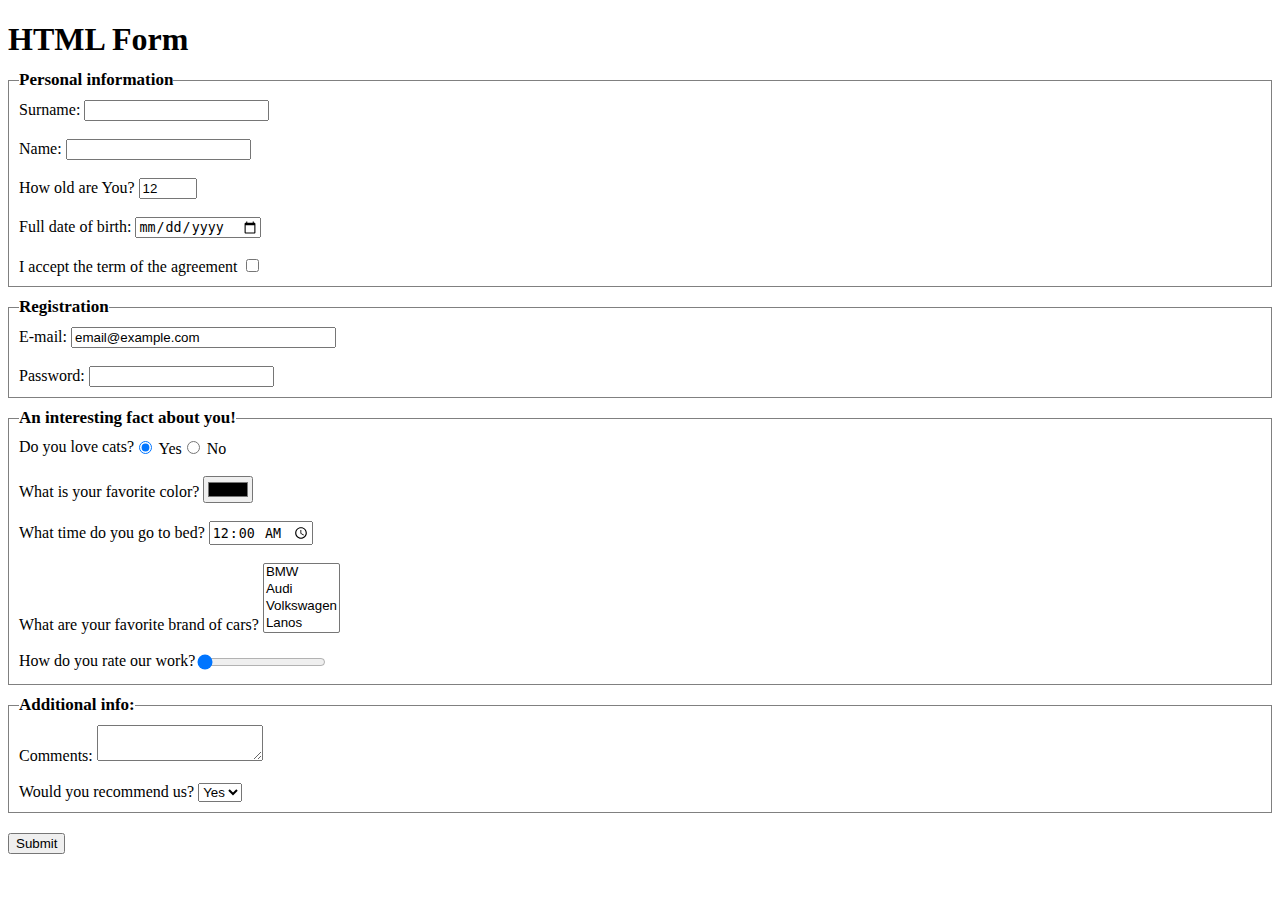
<file: index.html>
<!doctype html><html lang="en"><head><meta charset="UTF-8"><meta name="viewport" content="width=device-width, user-scalable=no, initial-scale=1.0, maximum-scale=1.0, minimum-scale=1.0"><meta http-equiv="X-UA-Compatible" content="ie=edge"><title>HTML Form</title><link rel="stylesheet" href="style.58511387.css"></head><body> <h1>HTML Form</h1> <form action="https://mate-academy-form-lesson.herokuapp.com/create-application" method="post" onsubmit="onSubmit()"> <div class="personal_information"> <div class="text_border">Personal information</div> <label> Surname: <input type="text" name="Surname"> </label> <br><br> <label> Name: <input type="text" name="Name"> </label> <br><br> <label> How old are You? <input id="number" type="number" name="How old are You?" min="12" max="100" value="12"> </label> <br><br> <label> Full date of birth: <input type="date" name="Full date of birth"> </label> <br><br> <label> I accept the term of the agreement <input type="checkbox" name="I accept the term of the agreement"> </label> </div> <div class="registration"> <div class="text_border">Registration</div> <label> E-mail: <input type="E-mail" name="E-mail" value="email@example.com" pattern="email@example.com" size="30" required> </label> <br><br> <label> Password: <input type="Password" name="Password"> </label> </div> <div class="interesting_fact"> <div class="text_border">An interesting fact about you!</div> <div class="love_cats"> <p class="question">Do you love cats?</p> <div class="Yes"> <input type="radio" id="Yes" name="cats" value="Yes" checked> <label for="Yes">Yes</label> </div> <div class="No"> <input type="radio" id="No" name="cats" value="No"> <label for="No">No</label> </div> </div> <br> What is your favorite color? <input type="color" name="favorite color"> <br><br> What time do you go to bed? <input type="time" name="go to bed" value="00:00"> <br><br> <label for="cars"> What are your favorite brand of cars? </label> <select id="cars" multiple> <option>BMW</option> <option>Audi</option> <option>Volkswagen</option> <option>Lanos</option> </select> <br><br> <div class="question_work"> <p class="question">How do you rate our work?</p> <div class="work"> <input type="range" name="rate our work" min="0" max="10" value="0"> </div> </div> </div> <div class="additional_info"> <div class="text_border">Additional info:</div> <label for="comments">Comments:</label> <textarea id="comments" name="comments" rows="2" cols="18" minlength="10" maxlength="40"></textarea> <br><br> <label for="recommend"> Would you recommend us? </label> <select id="recommend"> <option value="Yes">Yes</option> <option value="No">No</option> </select> </div> <button>Submit</button> </form> <script type="text/javascript" src="main.5883b77c.js"></script> </body></html>
</file>
<file: style.58511387.css>
.personal_information{border:1px solid grey;padding:10px;margin:20px 0}.text_border{display:table;margin-top:-21px;margin-bottom:10px;background-color:#fff;font-size:17px;font-weight:600}.additional_info,.interesting_fact,.registration{border:1px solid grey;padding:10px;margin:20px 0}.love_cats{display:flex}.question{margin:0}.question_work{display:flex}#number{width:50px}
/*# sourceMappingURL=style.58511387.css.map */
</file>
